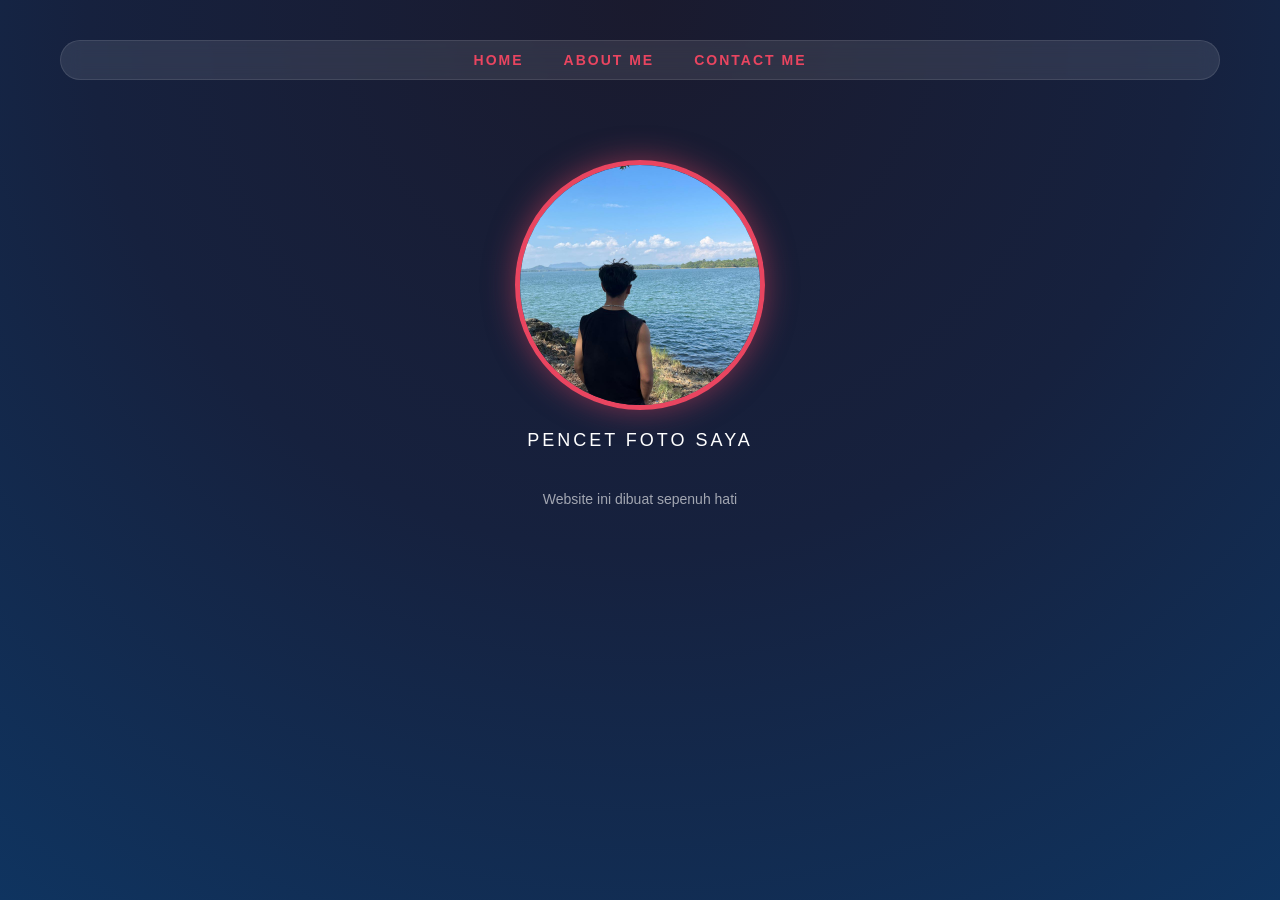
<file: index.html>
<html>

<head>
    <title>WEB Jefry</title>
    <link rel="stylesheet" href="style.css" />
</head>

<body>
    <div class="container">
        <!-- NAVIGATION BAR -->
        <div class="navbar-container">
            <ul class="ul-navbar">
                <li class="li-navbar">
                    <a href="#" class="a-navbar">HOME</a>
                </li>
                <li class="li-navbar">
                    <a href="about.html" class="a-navbar">ABOUT ME</a>
                </li>
                <li class="li-navbar">
                    <a href="contact.html" class="a-navbar">CONTACT ME</a>
                </li>
            </ul>
        </div>
        <!-- NAVIGATION BAR SELESAI -->

        <!-- CONTENT 1 -->
        <div class="container-content">
            <a href="https://www.instagram.com/jefrrryy21/" class="a-content">
            
                <img src="WhatsApp Image 2026-03-06 at 18.40.06.jpeg" class="img-content" />
                <p>PENCET FOTO SAYA</p>
            </a>

        </div>
        <!-- CONTENT 1 END -->

        <!-- FOOTER -->
        <div class="container-footer">
            <h1 class="H1-footer">Website ini dibuat sepenuh hati</h1>
        </div>
        <!-- FOOTER END -->
    </div>
</body>

</html>
</file>
<file: style.css>
/* Mengatur font dan reset margin */
* {
    margin: 0;
    padding: 0;
    box-sizing: border-box;
    font-family: 'Segoe UI', Tahoma, Geneva, Verdana, sans-serif;
}

body {
    background: radial-gradient(circle at top, #1a1a2e, #16213e, #0f3460);
    color: #ffffff;
    min-height: 100vh;
    display: flex;
    flex-direction: column;
}

/* Container utama */
.container {
    width: 100%;
    max-width: 1200px;
    margin: 0 auto;
    padding: 20px;
}

/* Navbar Modern */
.navbar-container {
    background: rgba(255, 255, 255, 0.1);
    backdrop-filter: blur(10px);
    border-radius: 50px;
    margin-top: 20px;
    padding: 10px 30px;
    border: 1px solid rgba(255, 255, 255, 0.1);
}

.ul-navbar {
    display: flex;
    justify-content: center;
    list-style: none;
}

.li-navbar {
    margin: 0 20px;
}

.a-navbar {
    text-decoration: none;
    color: #e94560;
    font-weight: bold;
    font-size: 14px;
    letter-spacing: 2px;
    transition: 0.3s;
}

.a-navbar:hover {
    color: #ffffff;
    text-shadow: 0 0 10px #e94560;
}

/* Konten Utama */
.container-content {
    display: flex;
    justify-content: center;
    align-items: center;
    flex-direction: column;
    margin-top: 80px;
    text-align: center;
}

.a-content {
    text-decoration: none;
    color: white;
    transition: transform 0.3s ease;
}

.img-content {
    width: 250px;
    height: 250px;
    border-radius: 50%;
    object-fit: cover;
    border: 5px solid #e94560;
    box-shadow: 0 0 30px rgba(233, 69, 96, 0.5);
    transition: 0.5s;
    margin-bottom: 20px;
}

.img-content:hover {
    transform: scale(1.05) rotate(3deg);
    box-shadow: 0 0 50px rgba(233, 69, 96, 0.8);
    border-color: #ffffff;
}

.container-content p {
    font-size: 18px;
    letter-spacing: 3px;
    font-weight: 300;
    animation: pulse 2s infinite;
}

/* Footer */
.container-footer {
    margin-top: auto;
    padding: 40px 0;
    text-align: center;
}

.H1-footer {
    font-size: 14px;
    opacity: 0.6;
    font-weight: 300;
}

/* Animasi */
@keyframes pulse {
    0% { opacity: 0.5; }
    50% { opacity: 1; }
    100% { opacity: 0.5; }
}
</file>
